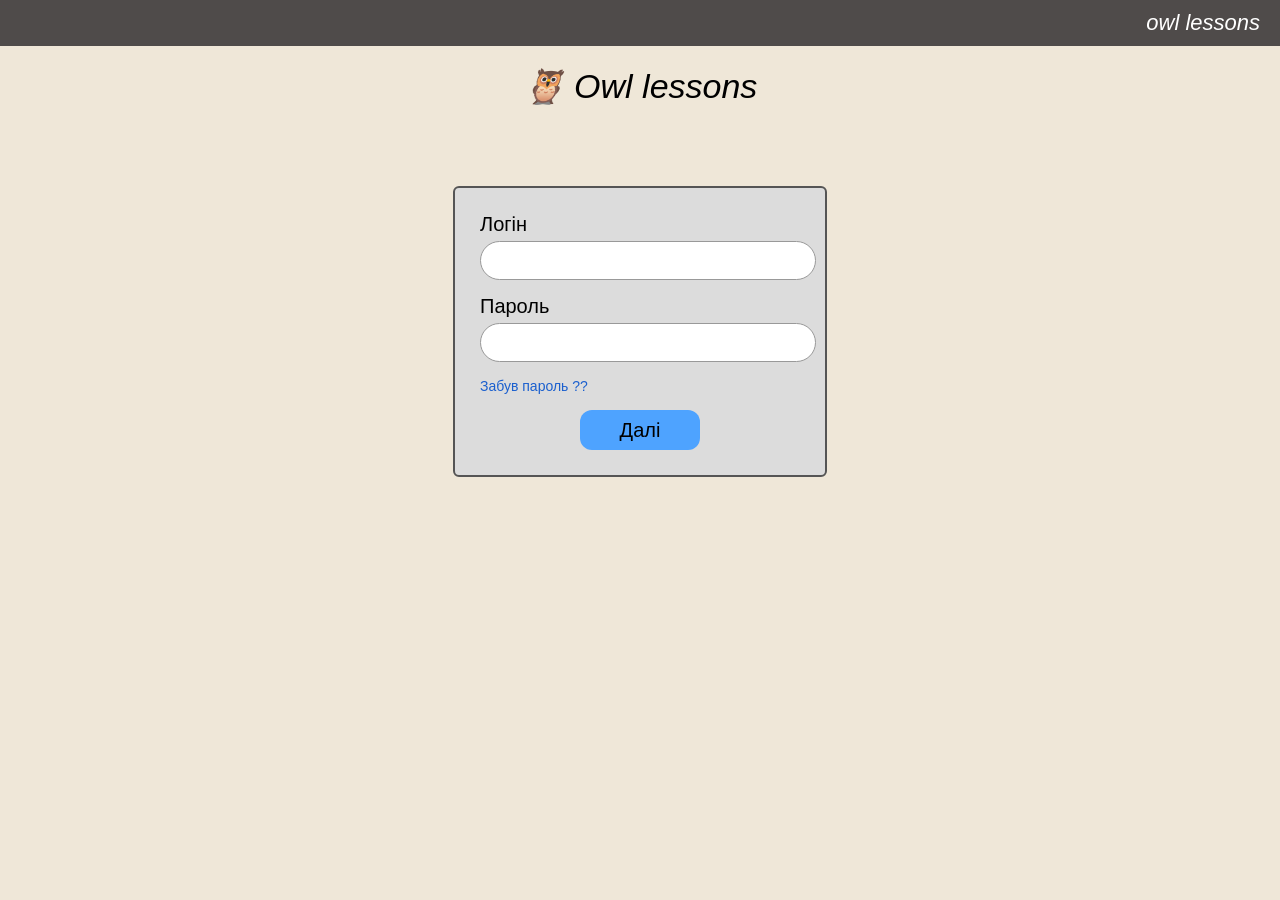
<file: Frontend/loginpage.html>
<!DOCTYPE html>
<html lang="uk">
<head>
    <meta charset="UTF-8">
    <title>Owl Lessons – Login</title>
    <link rel="stylesheet" href="css/loginpage.css">
</head>
<body>
    <div class="topbar">owl lessons</div>
    <div class="logo">
        🦉 Owl lessons
    </div>
    <div class="login-box">
        <form id="login-form">
            <label>Логін</label><br>
            <input class="login-input" type="text" name="full_name"><br>

            <label>Пароль</label><br>
            <input class="login-input" type="password" name="password">

            <a href="#" class="forgot">Забув пароль ??</a><br>

            <button type="submit" class="next-btn">Далі</button>
        </form>
    </div>
    <script src="js/loginpage.js"></script>
</body>
</html>
</file>
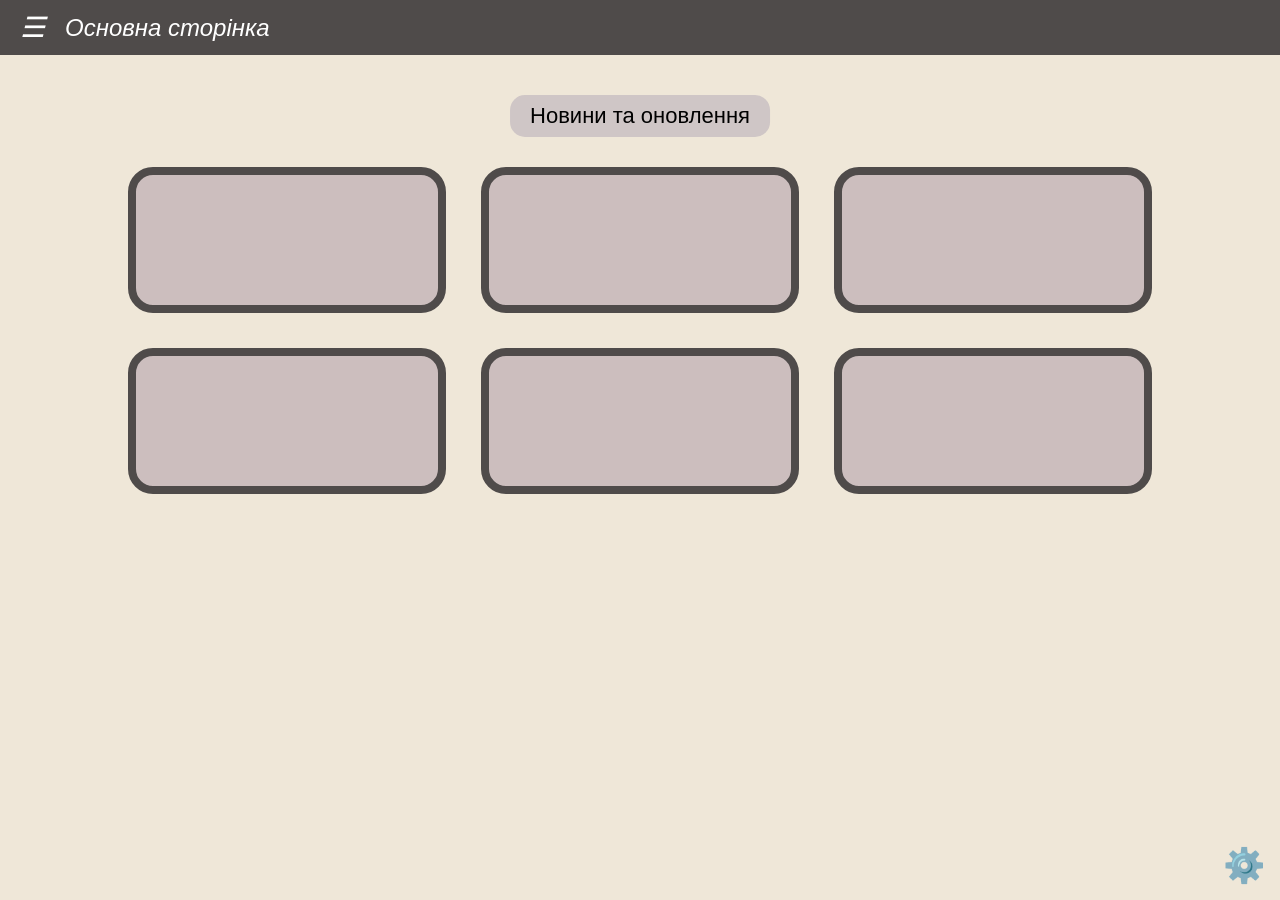
<file: Frontend/mainpage.html>
<!DOCTYPE html>
<html lang="uk">
<head>
    <meta charset="UTF-8">
    <title>Основна сторінка</title>

    <link rel="stylesheet" href="css/mainpage.css">
</head>
<body>
    <div class="topbar">
        <div class="topbar-left">
            <div class="menu-icon" id="menuBtn">☰</div>
            <div>Основна сторінка</div>
        </div>
        <div class="username" id="full_name"></div>
    </div>
    <div class="side-menu" id="sideMenu">
        <div class="menu-item" onclick="window.location.href='schedulepage.html'">📅 Розклад</div>
         <div class="menu-item" onclick="window.location.href='mainpage.html'">🏠 Основна сторінка</div>
        <div class="menu-item">👤 Профіль</div>
         <div class="menu-item" onclick="window.location.href='loginpage.html'">↩ Вийти</div>
    </div>
    <div class="section-title">Новини та оновлення</div>
    <div class="cards">
        <div class="card"></div>
        <div class="card"></div>
        <div class="card"></div>
        <div class="card"></div>
        <div class="card"></div>
        <div class="card"></div>
    </div>
    <div class="bottom-icon">⚙️</div>
    <script src="js/mainpage.js"></script>
</body>
</html>
</file>
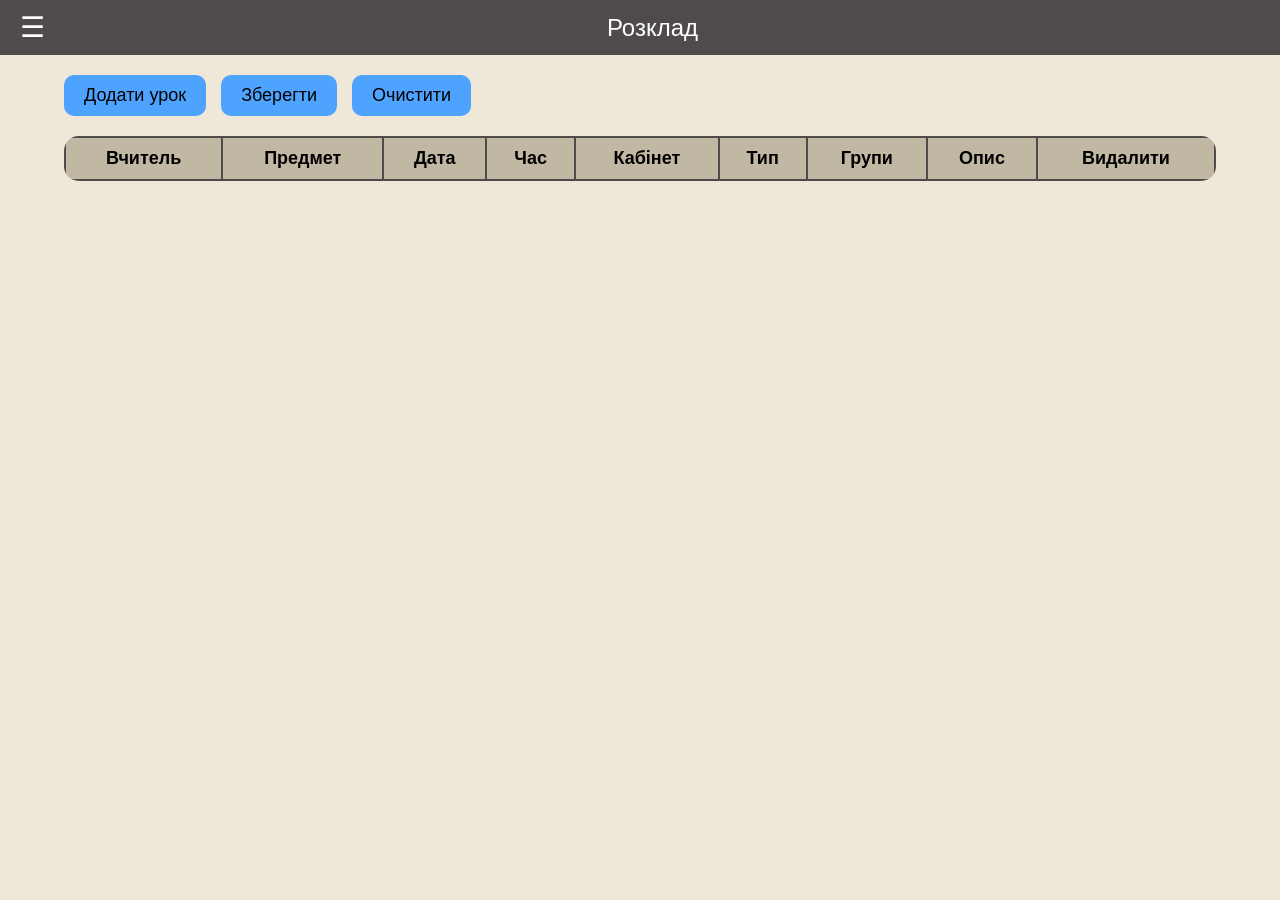
<file: Frontend/schedulepage.html>
<!DOCTYPE html>
<html lang="uk">
<head>
    <meta charset="UTF-8">
    <title>Розклад</title>
    <link rel="stylesheet" href="css/schedulepage.css">
</head>
<body>
    <div class="topbar">
        <div class="menu-icon" id="menuBtn">☰</div>
        <div>Розклад</div>
        <div class="username" id="full_name"></div>
    </div>
    <div class="side-menu" id="sideMenu">
        <div class="menu-item" onclick="window.location.href='schedulepage.html'">📅 Розклад</div>
        <div class="menu-item" onclick="window.location.href='mainpage.html'">🏠 Основна сторінка</div>
        <div class="menu-item">👤 Профіль</div>
        <div class="menu-item" onclick="window.location.href='loginpage.html'">↩ Вийти</div>
    </div>
    <div class="class-title"></div>
    <div class="controls">
        <button onclick="toggleForm()">Додати урок</button>
        <button onclick="saveSchedule()">Зберегти</button>
        <button onclick="clearSchedule()">Очистити</button>
    </div>
    <form id="lessonForm" onsubmit="submitLesson(event)">
        <h3>Додати урок</h3>
        <label>Імʼя вчителя:</label>
        <input type="text" id="teacher" required>
        <label>Предмет:</label>
        <input type="text" id="subject" required>
        <label>Дата:</label>
        <input type="date" id="date" required>
        <label>Час:</label>
        <input type="time" id="time" required>
        <label>Кабінет:</label>
        <input type="text" id="room" required>
        <label>Опис:</label>
        <textarea id="description"></textarea>
        <label>Тип урока:</label>
        <select id="lessonType" required>
            <option value="lab">Лабораторна робота</option>
            <option value="lecture">Лекція</option>
            <option value="practice">Практика</option>
        </select>
        <label>Групи:</label>
        <input type="text" id="groups">
        <button type="submit">Додати</button>
    </form>
    <table id="scheduleTable">
        <thead>
            <tr>
                <th>Вчитель</th>
                <th>Предмет</th>
                <th>Дата</th>
                <th>Час</th>
                <th>Кабінет</th>
                <th>Тип</th>
                <th>Групи</th>
                <th>Опис</th>
                <th>Видалити</th>
            </tr>
        </thead>
        <tbody></tbody>
    </table>
<script src="js/schedulepage.js"></script>
</body>
</html>
</file>
<file: Frontend/css/loginpage.css>
body {
            margin: 0;
            padding: 0;
            background: #efe7d8;
            font-family: Arial, sans-serif;
        }


        .topbar {
            width: 100%;
            background: #4f4b4a;
            padding: 10px 20px;
            box-sizing: border-box;
            color: white;
            font-size: 22px;
            text-align: right;
            font-style: italic;
        }


        .login-box {
            width: 320px;
            margin: 80px auto;
            background: #dcdcdc;
            padding: 25px;
            border: 2px solid #555;
            border-radius: 6px;
            text-align: left;
        }

        .login-box label {
            font-size: 20px;
        }

        .login-input {
            width: 100%;
            height: 35px;
            border-radius: 20px;
            border: 1px solid #999;
            font-size: 18px;
            padding-left: 12px;
            margin-top: 5px;
            margin-bottom: 15px;
        }

        .forgot {
            font-size: 14px;
            color: #1a5fce;
            cursor: pointer;
            text-decoration: none;
        }

        .next-btn {
            width: 120px;
            margin-top: 15px;
            height: 40px;
            border-radius: 12px;
            background: #4ea3ff;
            border: none;
            font-size: 20px;
            cursor: pointer;
            display: block;
            margin-left: auto;
            margin-right: auto;
        }


        .logo {
            text-align: center;
            margin-top: 20px;
            font-size: 34px;
            font-style: italic;
        }

        .logo img {
            height: 60px;
        }
</file>
<file: Frontend/css/mainpage.css>
body {
            margin: 0;
            padding: 0;
            background: #efe7d8;
            font-family: Arial, sans-serif;
        }


        .topbar {
            width: 100%;
            height: 55px;
            background: #4f4b4a;
            color: white;
            font-size: 24px;
            display: flex;
            align-items: center;
            padding: 0 20px;
            box-sizing: border-box;
            justify-content: space-between;
        }

        .topbar-left {
            display: flex;
            align-items: center;
            gap: 20px;
            font-style: italic;
        }

        .menu-icon {
            font-size: 28px;
            cursor: pointer;
        }

        .username {
            font-size: 18px;
            font-style: italic;
        }


        .side-menu {
            position: absolute;
            top: 55px;
            right: 0;
            width: 180px;
            background: #e6e3df;
            border-left: 2px solid #4f4b4a;
            border-bottom: 2px solid #4f4b4a;
            display: none;
        }

        .menu-item {
            padding: 15px;
            border-bottom: 1px solid #4f4b4a;
            font-size: 18px;
            cursor: pointer;
            display: flex;
            align-items: center;
            gap: 10px;
        }
        .menu-item:hover {
            background: #d7d4d1;
        }


        .section-title {
            margin-top: 40px;
            text-align: center;
            background: #cfc6c6;
            display: inline-block;
            padding: 8px 20px;
            border-radius: 15px;
            font-size: 22px;
            margin-left: 50%;
            transform: translateX(-50%);
        }


        .cards {
            width: 80%;
            margin: 30px auto;
            display: grid;
            grid-template-columns: repeat(3, 1fr);
            gap: 35px;
        }

        .card {
            height: 130px;
            background: #ccbebe;
            border-radius: 25px;
            border: 8px solid #4f4b4a;
        }


        .bottom-icon {
            position: absolute;
            right: 15px;
            bottom: 15px;
            font-size: 34px;
        }
</file>
<file: Frontend/css/schedulepage.css>
body {
            margin: 0;
            padding: 0;
            background: #efe7d8;
            font-family: Arial, sans-serif;
        }

        .topbar {
            width: 100%;
            height: 55px;
            background: #4f4b4a;
            color: white;
            font-size: 24px;
            display: flex;
            align-items: center;
            justify-content: space-between;
            padding: 0 20px;
            box-sizing: border-box;
        }

        .menu-icon {
            font-size: 28px;
            cursor: pointer;
        }

        .username {
            font-size: 18px;
            font-style: italic;
        }

        .side-menu {
            position: absolute;
            top: 55px;
            right: 0;
            width: 180px;
            background: #e6e3df;
            border-left: 2px solid #4f4b4a;
            border-bottom: 2px solid #4f4b4a;
            display: none;
        }

        .menu-item {
            padding: 15px;
            border-bottom: 1px solid #4f4b4a;
            font-size: 18px;
            cursor: pointer;
            display: flex;
            align-items: center;
            gap: 10px;
        }

        .menu-item:hover {
            background: #d7d4d1;
        }

        .class-title {
            margin: 20px auto;
            text-align: center;
            font-size: 28px;
            font-weight: bold;
        }

        table {
            width: 90%;
            margin: 20px auto;
            border-collapse: collapse;
            background: #d4ccbe;
            border-radius: 15px;
            overflow: hidden;
        }

        th, td {
            border: 2px solid #4f4b4a;
            padding: 10px;
            text-align: center;
            font-size: 18px;
        }

        th {
            background: #c1b8a4;
            font-weight: bold;
        }

        .controls {
            width: 90%;
            margin: 10px auto;
            display: flex;
            gap: 15px;
        }

        button {
            background: #4ea3ff;
            border: none;
            padding: 10px 20px;
            font-size: 18px;
            border-radius: 10px;
            cursor: pointer;
        }

        button:hover {
            background: #388bd8;
        }

        
        #lessonForm {
            width: 90%;
            margin: 20px auto;
            background: #d4ccbe;
            padding: 20px;
            border-radius: 10px;
            border: 2px solid #4f4b4a;
            display: none;
        }

        #lessonForm input,
        #lessonForm textarea,
        #lessonForm select {
            width: 100%;
            padding: 8px;
            margin: 5px 0 15px;
            border-radius: 5px;
            border: 1px solid #4f4b4a;
        }

        #lessonForm h3 {
            margin-top: 0;
        }
</file>
